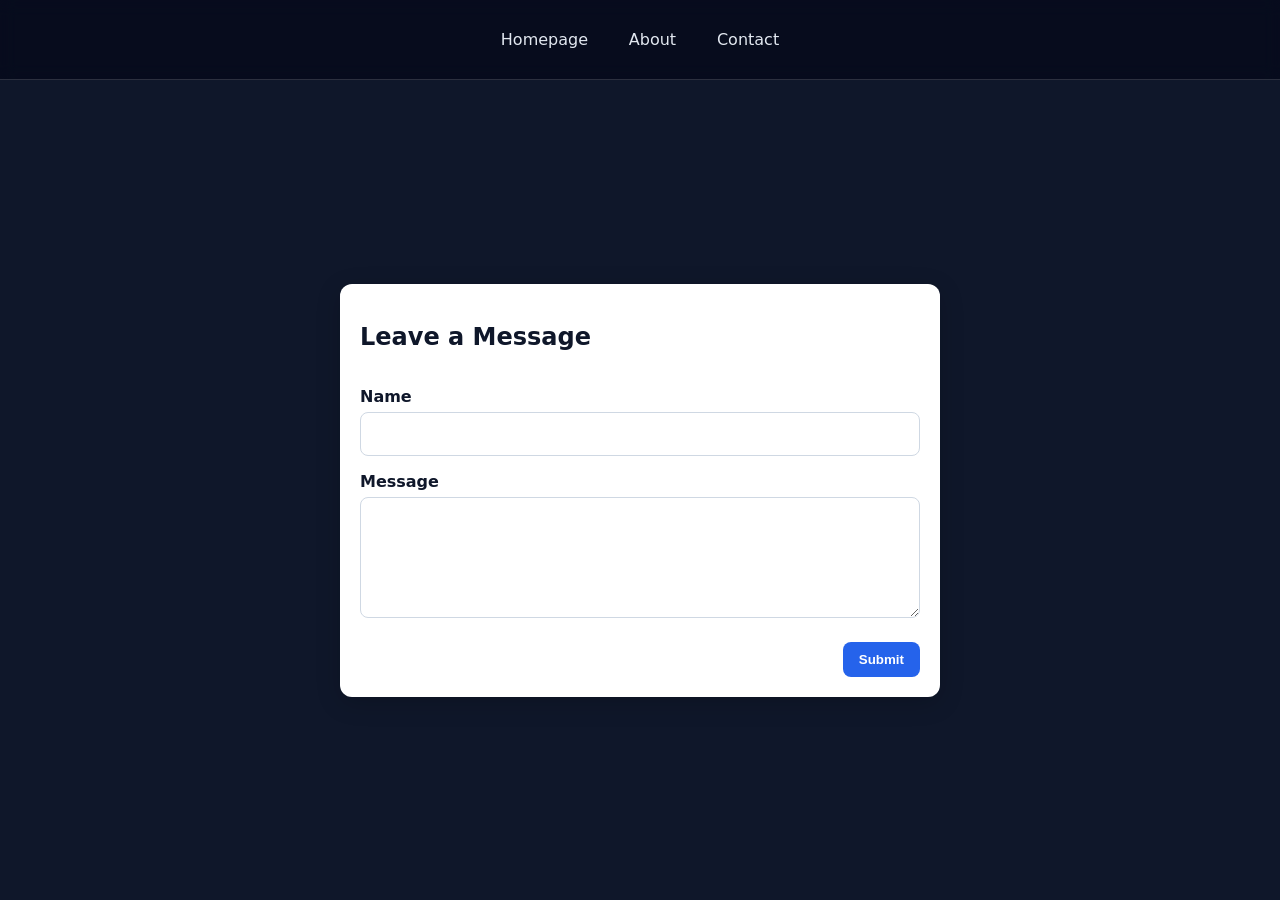
<file: contact.html>
<!DOCTYPE html>
<html lang="en">
<head>
  <meta charset="UTF-8">
  <meta name="viewport" content="width=device-width, initial-scale=1.0">
  <title>Module 1 HTML Assignment</title>
  <link rel="stylesheet" href="style.css" type="text/css" />
</head>
<body>
  <!-- Navbar -->
   <header class="topside">
    <nav class="navside">
        <ul>
            <a href="index.html">
                <li>Homepage</li>
            </a>
            <a href="about.html">
                <li>About</li>
            </a>
            <a href="contact.html">
                <li>Contact</li>
            </a>
        </ul>
    </nav>
   </header>
   <section>
    <div class="starter">
        <form class="putform">
            <div>
                <h1>Leave a Message</h1>
            </div>
                <div class="form-group">
                    <label for="name" >Name</label>
            <input type="text" name="name"/>
                </div>
            <div class="form-group2">
                <label for="message" >Message</label>
            <textarea rows="5" cols="40" name="message"></textarea>
            </div>
            <div class="actions">
        <button type="submit">Submit</button>
      </div>
        </form>
    </div>
    </section>
</body>
</html>
</file>
<file: style.css>
/* ===== Theme & Base ===== */
:root {
  --bg: #0f172a;         /* page background */
  --fg: #e2e8f0;         /* text color */
  --muted: #cbd5e1;      /* secondary text */
  --accent: #2563eb;     /* buttons/links */
  --card: rgba(255,255,255,.06);
  --border: rgba(255,255,255,.15);
  --header-h: clamp(56px, 9vh, 80px); /* used to offset main centering */
}

* { box-sizing: border-box; }
html, body { height: 100%; }
body {
  margin: 0;
  font-family: system-ui, -apple-system, Segoe UI, Roboto, Helvetica, Arial, sans-serif;
  background: var(--bg);
  color: var(--fg);
}

/* ===== Header / Nav (works even with <a><li></li></a> structure) ===== */
header.topside{
  position: sticky;
  top: 0;
  min-height: var(--header-h);
  display: flex;
  align-items: center;
  justify-content: center;
  background: rgba(2,6,23,.6);
  backdrop-filter: blur(8px);
  border-bottom: 1px solid var(--border);
  z-index: 10;
}

.navside ul{
  display: flex;
  justify-content: center;
  gap: .75rem;
  list-style: none;
  margin: 0;
  padding: .75rem 1rem;
}

.navside ul > a{
  display: block;
  padding: .5rem .9rem;
  border-radius: 999px;
  color: var(--fg);
  text-decoration: none;
  transition: transform .12s ease, background-color .12s ease;
}

.navside ul > a:hover{
  background: var(--card);
  transform: translateY(-1px);
}

/* Optional: highlight current page link if you add aria-current="page" */
.navside a[aria-current="page"]{
  background: var(--card);
  outline: 2px solid var(--border);
}

/* ===== Index "message" (hero) ===== */
.intro{
  min-height: calc(100vh - var(--header-h));
  display: flex;
  align-items: center;
  justify-content: center;
  padding: 4rem 1rem;
  background:
    radial-gradient(1200px 600px at 80% -10%, rgba(37,99,235,.15), transparent 60%),
    radial-gradient(800px 400px at 10% 0%, rgba(16,185,129,.12), transparent 60%),
    var(--bg);
}

.message{
  width: min(720px, 92%);
  padding: 2rem;
  border-radius: 16px;
  background: var(--card);
  border: 1px solid var(--border);
  box-shadow: 0 18px 40px rgba(0,0,0,.35);
  text-align: center;
}

.message h1{
  margin: 0 0 .5rem;
  font-size: clamp(1.6rem, 3vw + 1rem, 2.6rem);
}

.message p{
  margin: 0 0 1.25rem;
  color: var(--muted);
  line-height: 1.6;
}

.actions{
  display: flex;
  justify-content: center;
}

.btn{
  display: inline-block;
  padding: .7rem 1.1rem;
  border-radius: 10px;
  background: var(--accent);
  color: white;
  text-decoration: none;
  font-weight: 600;
  transition: transform .12s ease, filter .12s ease;
}
.btn:hover{ transform: translateY(-1px); filter: brightness(1.08); }

/* ===== Contact form (centered properly) ===== */
.starter{
  min-height: calc(100vh - var(--header-h));   /* <-- keeps vertical centering even with header */
  display: flex;
  align-items: center;
  justify-content: center;
  padding: 2rem 1rem;
}

.putform{
  display: flex;
  flex-direction: column;
  gap: 1rem;
  width: min(600px, 92%);
  padding: 1.25rem;
  background: #fff;
  color: #0f172a;
  border-radius: 12px;
  box-shadow: 0 6px 24px rgba(0,0,0,.18);
}

.form-group,
.form-group2{
  display: flex;
  flex-direction: column;
  gap: 0.375rem;
}

label{ font-weight: 600; }

/* Inputs + textarea share styling */
.putform input,
.putform textarea{
  width: 100%;
  padding: 0.75rem;
  border: 1px solid #cfd8e3;
  border-radius: 8px;
  outline: none;
  font: inherit;
}

.putform input{
  height: 2.75rem;
}

.putform textarea{
  min-height: 7rem;
  resize: vertical;
}

.putform input:focus,
.putform textarea:focus{
  border-color: #6aa6ff;
  box-shadow: 0 0 0 3px rgba(106,166,255,.2);
}

.actions{
  margin-top: 0.5rem;
  display: flex;
  justify-content: flex-end;
  gap: .5rem;
}

button{
  padding: 0.6rem 1rem;
  border: 0;
  border-radius: 8px;
  background: var(--accent);
  color: #fff;
  font-weight: 600;
  cursor: pointer;
}
button:hover{ opacity: .95; }

/* ===== Small screens ===== */
@media (max-width: 520px){
  .navside ul{ gap: .5rem; }
  .message{ padding: 1.25rem; }
}
/* ===== Products Table ===== */
.table-section { padding: 2rem 1rem; display: flex; justify-content: center; }
.table-card { width: min(1100px, 95%); background: var(--card); border: 1px solid var(--border);
  border-radius: 16px; box-shadow: 0 18px 40px rgba(0,0,0,.35); padding: 1rem; }

.table-card h2 { margin: .25rem 0 1rem; font-size: clamp(1.1rem, 1.4vw + .8rem, 1.6rem); }

.table-wrap { overflow-x: auto; -webkit-overflow-scrolling: touch; }
.table { width: 100%; border-collapse: collapse; table-layout: auto; color: var(--fg); }
.table thead th { text-align: left; font-weight: 700; border-bottom: 1px solid var(--border);
  padding: .9rem .9rem; background: rgba(255,255,255,.04); position: sticky; top: 0; z-index: 1; }
.table tbody td { padding: .8rem .9rem; border-bottom: 1px solid var(--border); vertical-align: middle; }
.table tbody tr:nth-child(even) { background: rgba(255,255,255,.03); }
.table tbody tr:hover { background: rgba(255,255,255,.06); }
.table tfoot td { padding: .8rem .9rem; border-top: 1px solid var(--border); font-weight: 600; }

/* Helpers */
.table .numeric { text-align: right; white-space: nowrap; }
.table .center { text-align: center; }
.table--compact thead th, .table--compact tbody td, .table--compact tfoot td { padding: .55rem .7rem; }

/* Product cell with thumbnail */
.product-cell { display: flex; align-items: center; gap: .75rem; }
.product-cell .thumb { width: 48px; height: 48px; border-radius: 8px; object-fit: cover; border: 1px solid var(--border); }
.product-cell .name { font-weight: 600; line-height: 1.2; }
.sku { color: var(--muted); font-size: .85rem; }

/* Category tag + status badge */
.tag { display: inline-block; padding: .25rem .55rem; border-radius: 999px; font-size: .8rem; line-height: 1;
  border: 1px solid var(--border); background: rgba(255,255,255,.08); }
.badge { display: inline-block; padding: .25rem .55rem; border-radius: 999px; font-size: .8rem; line-height: 1;
  border: 1px solid var(--border); background: rgba(255,255,255,.08); }
.badge--ok { background: rgba(16,185,129,.18); }
.badge--low { background: rgba(245,158,11,.18); }
.badge--out { background: rgba(239,68,68,.18); }

/* Rating (★) */
.rating { font-size: .95rem; letter-spacing: .06em; }
.rating .dim { opacity: .35; }

/* Action buttons (reuse your .btn if present) */
.btn { display: inline-block; padding: .5rem .8rem; border-radius: 8px; background: var(--accent);
  color: #fff; text-decoration: none; font-weight: 600; border: 0; cursor: pointer; }
.btn:hover { opacity: .95; transform: translateY(-1px); transition: transform .12s ease, opacity .12s ease; }
.btn--ghost { background: transparent; color: var(--fg); border: 1px solid var(--border); }


/* ---------- Layout helpers ---------- */
.container { width: min(1100px, 92%); margin-inline: auto; }
.section { padding: 3.5rem 0; }
.section__title { margin: 0 0 1.25rem; font-size: clamp(1.25rem, 1.8vw + 1rem, 2rem); }
.grid { display: grid; gap: 1rem; }
.grid-3 { grid-template-columns: repeat(3, 1fr); }
@media (max-width: 900px){ .grid-3 { grid-template-columns: repeat(2, 1fr); } }
@media (max-width: 560px){ .grid-3 { grid-template-columns: 1fr; } }

/* ---------- Buttons ---------- */
.btn {
  display: inline-block; padding: .7rem 1.1rem; border-radius: 10px;
  background: var(--accent); color: #fff; text-decoration: none; font-weight: 600;
  transition: transform .12s ease, filter .12s ease, opacity .12s ease;
  border: 0;
}
.btn:hover { transform: translateY(-1px); filter: brightness(1.08); }
.btn--ghost { background: transparent; color: var(--fg); border: 1px solid var(--border); }
.btn--light { background: #fff; color: #111827; }
.btn--sm { padding: .5rem .8rem; border-radius: 8px; }

/* ---------- Hero ---------- */
.hero {
  min-height: calc(100vh - var(--header-h));
  display: grid; place-items: center;
  padding: 4rem 0;
  background:
    radial-gradient(1200px 600px at 80% -10%, rgba(37,99,235,.15), transparent 60%),
    radial-gradient(800px 400px at 10% 0%, rgba(16,185,129,.12), transparent 60%),
    var(--bg);
}
.hero__wrap {
  display: grid; grid-template-columns: 1.1fr .9fr; gap: 2rem; align-items: center;
}
@media (max-width: 900px){ .hero__wrap { grid-template-columns: 1fr; } }

.hero__content h1 {
  margin: 0 0 .5rem;
  font-size: clamp(1.8rem, 3.2vw + 1rem, 3rem);
}
.hero__content p {
  color: var(--muted);
  margin: 0 0 1.25rem;
  line-height: 1.65;
}
.hero__actions { display: flex; gap: .75rem; flex-wrap: wrap; }

/* simple decorative art block */
.hero__art {
  height: 320px; border-radius: 16px;
  background:
    linear-gradient(135deg, rgba(99,102,241,.35), rgba(59,130,246,.25)),
    url('https://picsum.photos/900/600?random=1') center/cover no-repeat;
  border: 1px solid var(--border);
  box-shadow: 0 18px 40px rgba(0,0,0,.35);
}
@media (max-width: 560px){ .hero__art { height: 220px; } }

/* ---------- Feature cards ---------- */
.card {
  background: var(--card); border: 1px solid var(--border); border-radius: 16px;
  padding: 1rem; box-shadow: 0 18px 40px rgba(0,0,0,.25);
}
.card__icon { font-size: 1.6rem; }

/* ---------- Product cards ---------- */
.product {
  background: var(--card); border: 1px solid var(--border); border-radius: 16px; overflow: hidden;
  box-shadow: 0 18px 40px rgba(0,0,0,.25); display: flex; flex-direction: column;
}
.product__img { width: 100%; aspect-ratio: 4 / 3; object-fit: cover; }
.product__body { padding: 1rem; display: grid; gap: .5rem; }
.product__name { margin: 0; font-size: 1.1rem; }
.product__meta { color: var(--muted); font-size: .95rem; }
.product__row { display: flex; justify-content: space-between; align-items: center; }
.price { font-weight: 700; }

/* section CTA */
.section__cta { margin-top: 1rem; display: flex; justify-content: center; }
</file>
